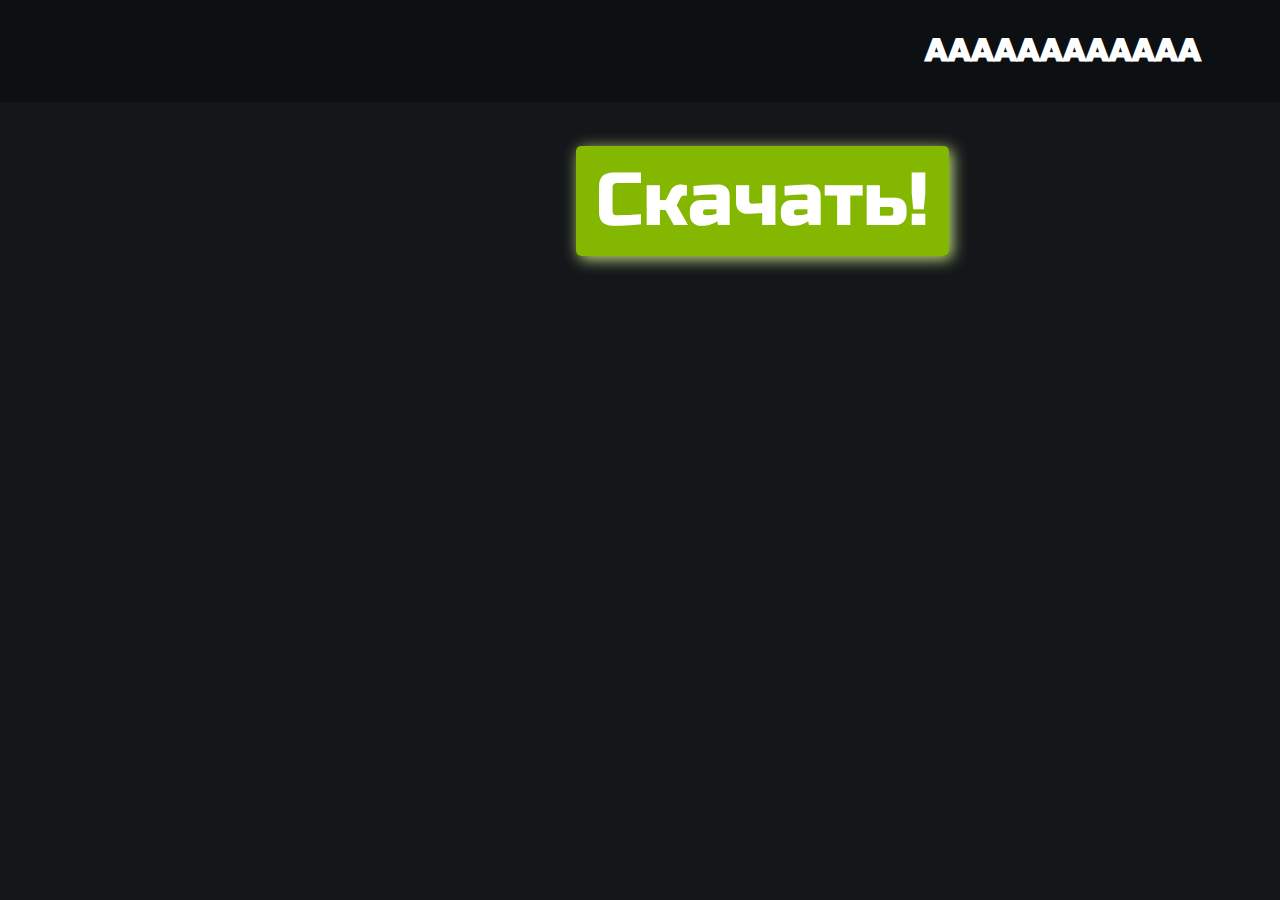
<file: WebSite for my game/index.html>
<!DOCTYPE html>
<html>
	<head>
		<meta charset="UTF-8">
		<title>Site For My Game</title>
		<link href="styles/style.css" rel="stylesheet" type="text/css"/>
		<link href="https://use.fontawesome.com/releases/v5.0.8/css/all.css" rel="stylesheet">
		<meta name="viewport" content="width=device-width">
	</head>

	<body>
		<header id="header">
			<h1>АААААААААААА</h1>
		</header>
		<br/>
		<br/>
		<br/>
		<a class="download" href="selectdownload.html">Скачать!</a>
	</body>
</html>
</file>
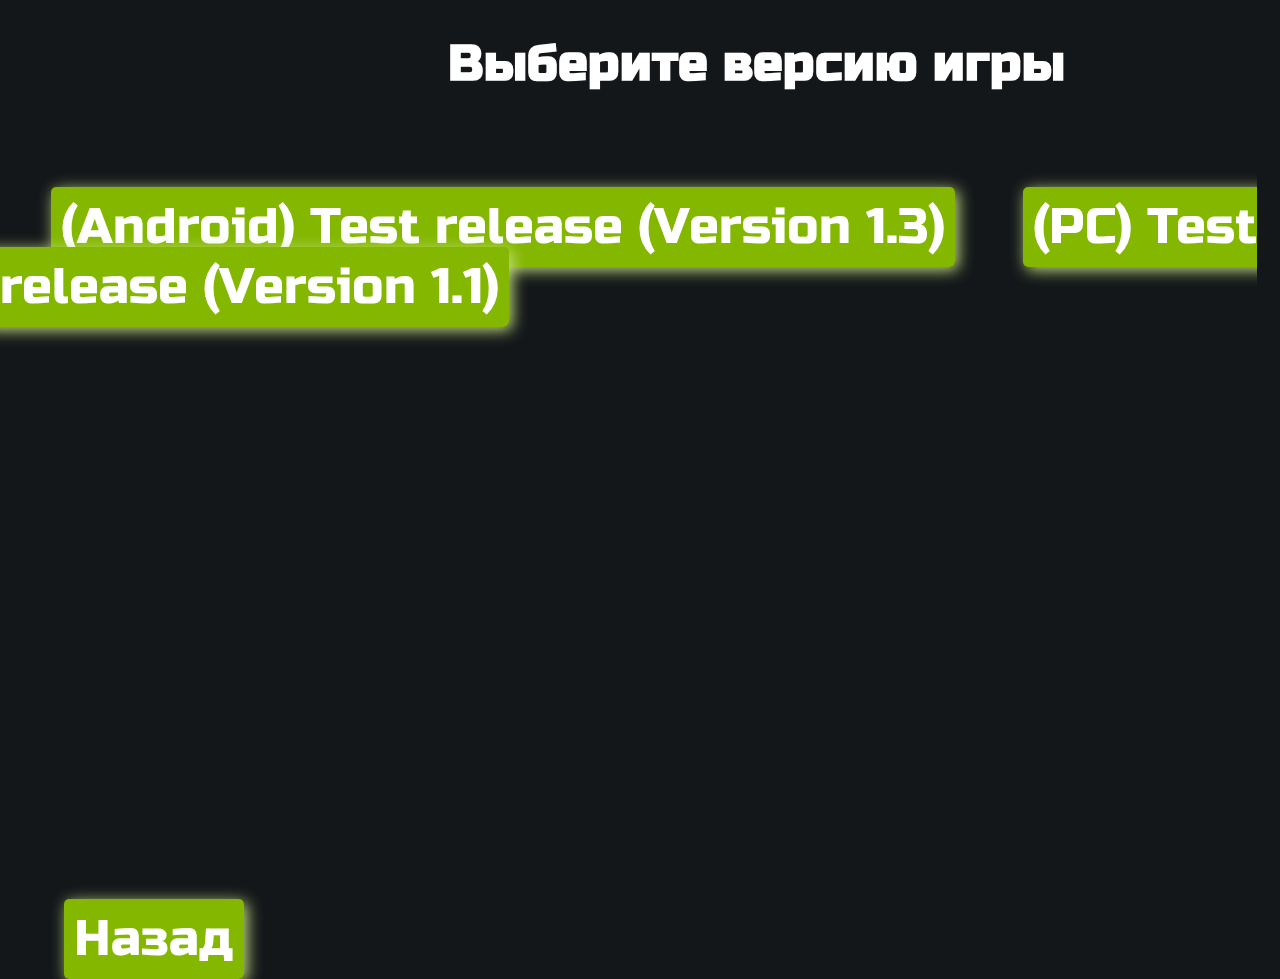
<file: WebSite for my game/selectdownload.html>
<!DOCTYPE html>
<html>
	<head>
		<meta charset="utf-8"/>
		<meta name="viewport" content="width=device-width, initial-scale=1.0"/>
		<title>SelectDownload</title>
		<link href="styles/style.css" rel="stylesheet" type="text/css"/>
		<link href="images/target.png" rel="shortcut icon" type="image/x-icon" />
	</head>

	<body>
		<h1 id="select_link">Выберите версию игры</h1>
			</br>
			</br>
			</br>
		<p id="links">
		<a id="androin_link" class="thumb" download>(Android) Test release (Version 1.3)</a>
		<a id="pc_link" class="thumb" download>(PC) Test release (Version 1.1)</a>
		</p>
		</br>
		</br>
		</br>
		</br>
		</br>
		</br>
		</br>
		</br>
		</br>
		</br>
		</br>
		</br>
		</br>
		</br>
		</br>
		</br>
		</br>
		</br>
		</br>
		</br>
		</br>
		</br>
		</br>
		</br>
		</br>
		</br>
		</br>
		</br>
		</br>
		</br>
		</br>
		</br>
		<a id="back" href="index.html">Назад</a>
	</body>
</html>
</file>
<file: WebSite for my game/styles/style.css>
@import url('https://fonts.googleapis.com/css?family=Russo+One&display=swap&subset=cyrillic');

::-webkit-scrollbar-thumb{
	background: linear-gradient(#979797, #292B31);
	box-shadow: inset 2px 2px 2px #000;
}
::-webkit-scrollbar{
	color: #303030;
	box-shadow: inset 2px 2px 5px #000;
}

body{
	  background-color: #14171A;
}
html, body{
	padding: 0;
	margin: 0 auto;
}
header{
	padding-top: 10px;
	padding-bottom: 10px;
	padding-left: 925px;
	background-color: #0C1013;
	color: white;
	font-family: 'Russo One'
}
.download{
	color: #fff;
	background-color: #83B700;
	border-radius: 5px;
	padding: 10px 20px;
	font-size: 75px;
	font-family: 'Russo One';
	margin-left: 45%;
	text-decoration: none;
	transition: background .1s linear;
	box-shadow: 3px 3px 15px #C8E385;
}
.download:hover{
	border-color: #83B700;
	background: linear-gradient(-45deg, #F79F30, #84BA00);
	background-color: #fff;
}
#select_link{
	font-size: 50px;
	margin-left: 350px;
	font-family: 'Russo One';
	margin-left: 35%;
	color: white;
}
#links{
	maring-bottom: -100px;
}
#androin_link{
	color: white;
	font-size: 50px;
	font-family: 'Russo One';
	text-decoration: none;
	transition: background .1s linear;
	box-shadow: 3px 3px 15px #C8E385;
	background-color: #83B700;
	border-radius: 5px;
	padding: 10px 10px;
	margin-left: 4%;
}
#androin_link:hover{
	border-color: #83B700;
	background: linear-gradient(-25deg, #E9965B, #B34EE9);
	background-color: #fff;
}
#pc_link{
	color: white;
	font-size: 50px;
	font-family: 'Russo One';
	text-decoration: none;
	margin-left: 5%;
	transition: background .1s linear;
	box-shadow: 3px 3px 15px #C8E385;
	background-color: #83B700;
	border-radius: 5px;
	padding: 10px 10px;
}
#pc_link:hover{
	border-color: #83B700;
	background: linear-gradient(-25deg,#E9965B, #B34EE9);
	background-color: #fff;
}
.thumb{
	display: inline;
}
#back{
	color: #fff;
	margin-left: 5%;
	background-color: #83B700;
	border-radius: 5px;
	padding: 10px 10px;
	transition: background .1s linear;
	box-shadow: 3px 3px 15px #C8E385;
	text-decoration: none;
	font-size: 50px;
	font-family: 'Russo One';
}
</file>
